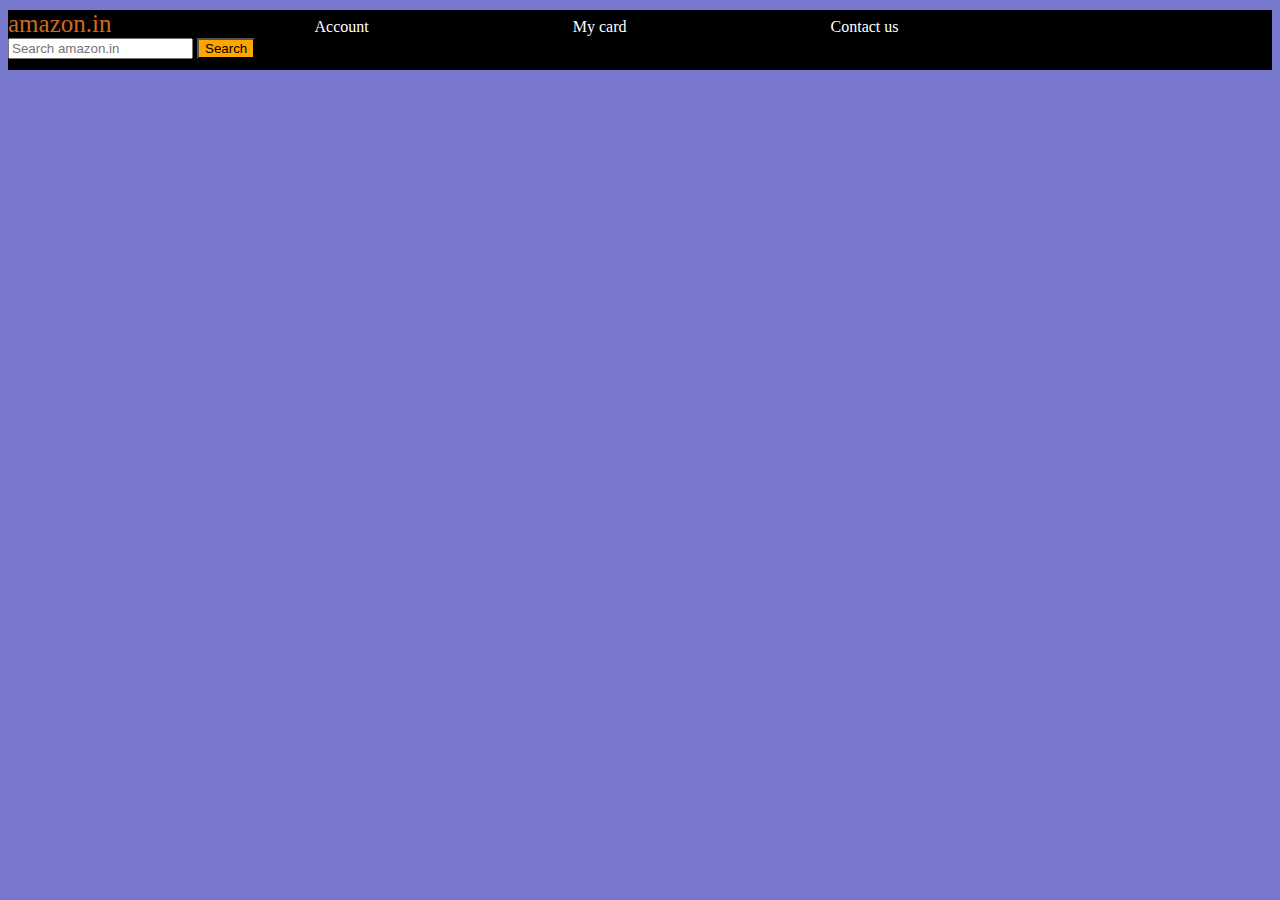
<file: navbar/index.html>
<!DOCTYPE html>
<html lang="en">
<head>
    <meta charset="UTF-8">
    <meta name="viewport" content="width=device-width, initial-scale=1.0">
    <title>Document</title>
    <link rel="stylesheet" href="style.css">
</head>
<body>
    <div>
        <a  id="amazon">amazon.in</a>
        <a href="##">Account</a>
        <a href="##">My card</a>
        <a href="##">Contact us</a>
        <input placeholder="Search amazon.in" type="text">
        <button>Search</button>
    </div>
    
</body>
</html>
</file>
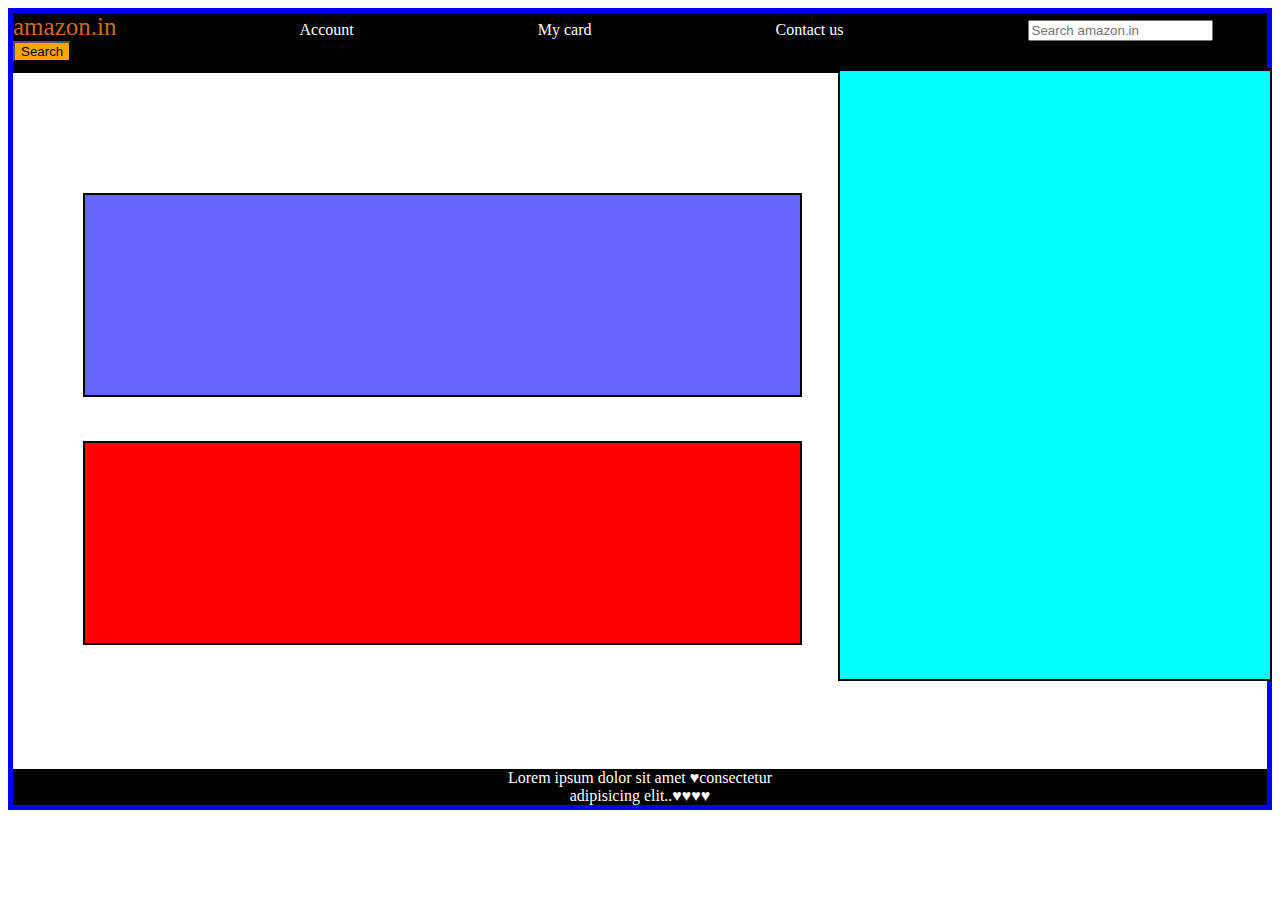
<file: navbar/practice/index.html>
<!DOCTYPE html>
<html lang="en">

<head>
    <meta charset="UTF-8">
    <meta name="viewport" content="width=device-width, initial-scale=1.0">
    <title>Document</title>
    <link rel="stylesheet" href="style.css">
</head>

<body>
    <div class="container">
    <header>
        <div id="d3">
            <a id="amazon">amazon.in</a>
            <a href="##">Account</a>
            <a href="##">My card</a>
            <a href="##">Contact us</a>
            <input placeholder="Search amazon.in" type="text">
            <button>Search</button>
        </div>
    </header>
 <div class="content">
        <div class=" contentbox" style="background-color: rgba(0,0,255,0.60);"></div>
        <div class="contentbox" style="background-color: rgba(255,0,0,1);"></div>
    </div>
    <aside class="content1"></aside>
     
   
    <footer>Lorem ipsum dolor sit amet &#9829;consectetur
        <br>adipisicing elit..&#9829;&#9829;&#9829;&#9829;
    </footer>
</div>
</body>

</html>
</file>
<file: navbar/style.css>
body{ 
    background-color: rgb(119, 119, 206);
}
    div{
    height: 60px;
    background-color: black;
    /* padding-left: 20px; */
    /* padding-right: 20px; */
    margin-top: 10px;
    border-color: white;
    border-width: 2px;

    }
a{
    margin-right: 200px;
    color: white;
    text-decoration: none;

}
#amazon{
    font-size: 25px;
    color: chocolate;
}
button{
    background-color: orange;
}
</file>
<file: navbar/practice/style.css>
#d3{
    height: 60px;
    background-color: black;
    border-color: white;
    border-width: 1px;

    }
a{
    margin-right: 180px;
    color: white;
    text-decoration: none;

}
#amazon{
    font-size: 25px;
    color: chocolate;
}
button{
    background-color: orange;
}
.content{
padding: 100px 50px;
}
.contentbox{
    height: 200px;
    width: 62%;
    border: 2px solid black;
   display: inline-block;
  margin: 20px;
}
footer{
    background-color: black;
    color: white;
    text-align: center;
}
.content1{
    height: 608px;
    width: 33.6%;
    background-color: aqua;
    position: absolute;
    top: 68px;
    left: 65.5%;
    border: 2px solid black;
    border-top: 3px solid black;
}
body{
    border: 5px solid blue
}
</file>
